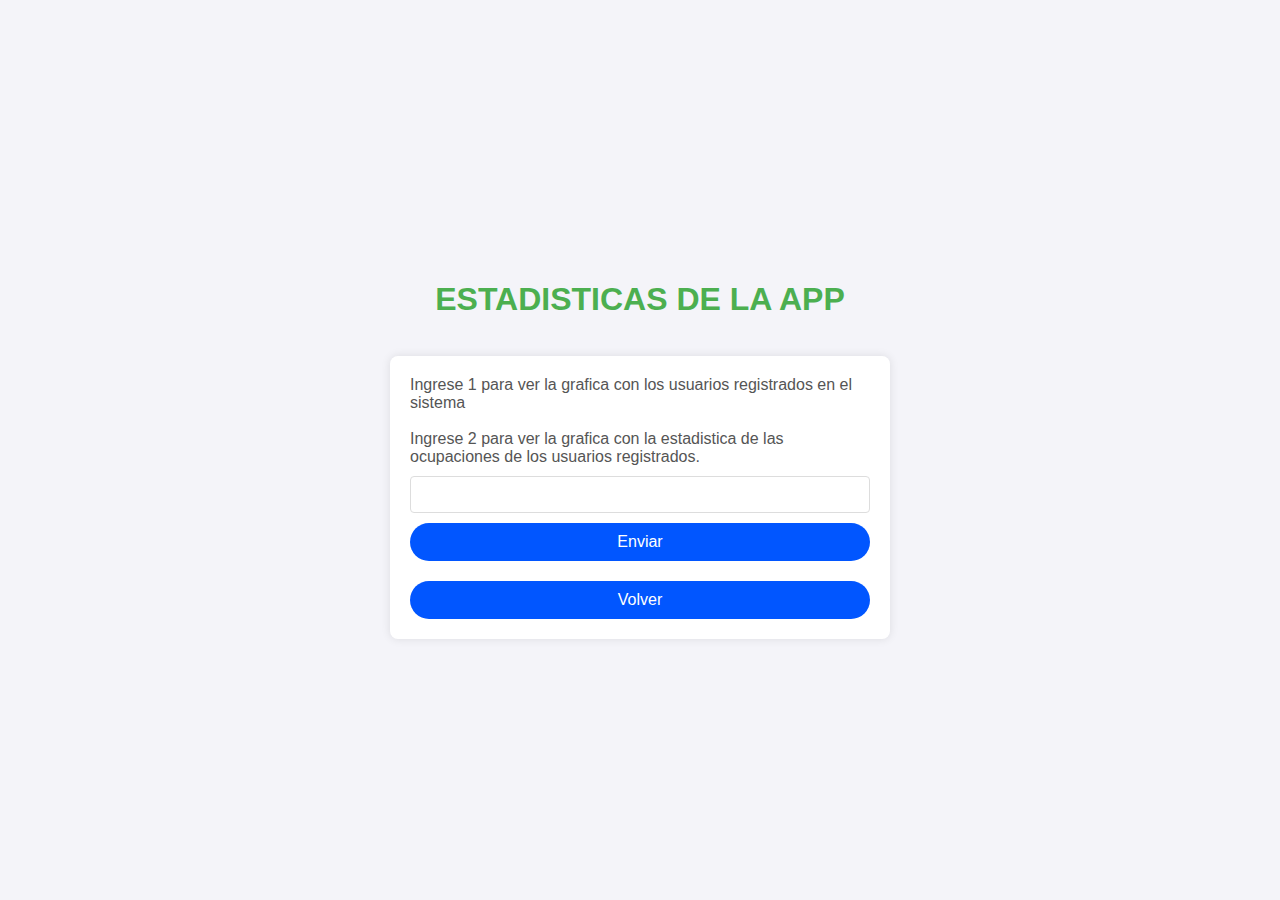
<file: templates/analytics.html>
<!DOCTYPE html>
<html lang="en">
<head>
    <meta charset="UTF-8">
    <meta name="viewport" content="width=device-width, initial-scale=1.0">
    <link rel="stylesheet" href="../static/styles/analytics-styles.css">
    <title>ESTADISTICAS</title>
</head>
<body>
    <h1>ESTADISTICAS DE LA APP</h1>
    <br />

    <div class="choice" class="visible">
        <form action="post" class="userchoice">
            <label for="userChoice">Ingrese 1 para ver la grafica con los usuarios registrados en el sistema <br><br/>Ingrese 2 para ver la grafica con la estadistica de las ocupaciones de los usuarios registrados.</label>
            <input type="text" id="userChoice" name="userchoice" aria-label="Escoja una opcion">
            <button type="submit" id="userChoiceBtn">Enviar</button>
        </form>
        <button type="button" id="backBtn">Volver</button>
    </div>
    <div id="users-results" class="hidden"></div>
    <div id="jobs-results" class="hidden"></div>

    <script src="../static/js/analytics.js"></script>
</body>
</html>
</file>
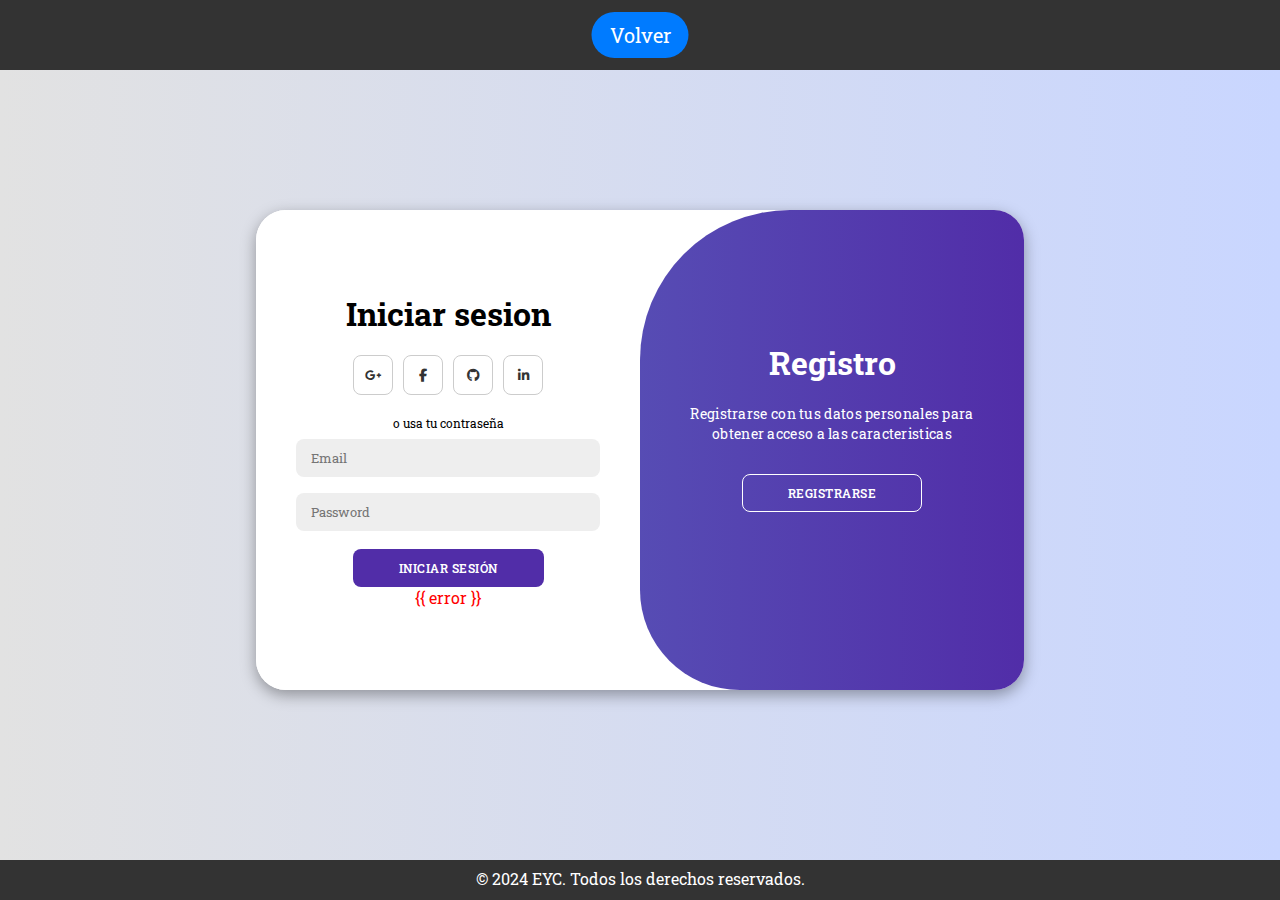
<file: templates/login.html>
<!DOCTYPE html>
<html lang="en">

<head>
    <meta charset="UTF-8">
    <meta name="viewport" content="width=device-width, initial-scale=1.0">
    <link rel="stylesheet" href="https://cdnjs.cloudflare.com/ajax/libs/font-awesome/6.4.2/css/all.min.css">
    <link rel="stylesheet" href="../static/styles/login-style.css">
    <title>EYC-Login</title>
</head>

<body>
    <header>
        <nav id="navbar" class="navegacion">
            <div id="login-header">
                <span>
                    <a href="/">Volver</a>
                </span>
            </div>
        </nav>
    </header>
    <div class="container" id="container">
        <div class="form-container sign-up">
            <form id="registerForm" method="POST">
                <h1>Crear una cuenta</h1>
                <div class="social-icons">
                    <a href="#" class="icon"><i class="fa-brands fa-google-plus-g"></i></a>
                    <a href="#" class="icon"><i class="fa-brands fa-facebook-f"></i></a>
                    <a href="#" class="icon"><i class="fa-brands fa-github"></i></a>
                    <a href="#" class="icon"><i class="fa-brands fa-linkedin-in"></i></a>
                </div>
                <span>o usar un correo electronico para registrarse</span>
                <input id="name" type="text" placeholder="Name">
                <input id="emailRegister" type="email" placeholder="Email">
                <input id="passwordRegister" type="password" placeholder="Password">
                <button type="submit">Registrarse</button>              
            </form>
        </div>
        <div class="form-container sign-in">
            <form method="POST">
                <h1>Iniciar sesion</h1>
                <div class="social-icons">
                    <a href="#" class="icon"><i class="fa-brands fa-google-plus-g"></i></a>
                    <a href="#" class="icon"><i class="fa-brands fa-facebook-f"></i></a>
                    <a href="#" class="icon"><i class="fa-brands fa-github"></i></a>
                    <a href="#" class="icon"><i class="fa-brands fa-linkedin-in"></i></a>
                </div>
                <span>o usa tu contraseña</span>
                <input name="email" type="email" placeholder="Email">
                <input name="password" type="password" placeholder="Password">
                <button type="submit">Iniciar sesión</button>
                <div id="error-message" style="color: red;">{{ error }}</div>
            </form>
        </div>
        <div class="toggle-container">
            <div class="toggle">
                <div class="toggle-panel toggle-left">
                    <h1>Bienvenido!</h1>
                    <p>Ingrese sus datos personales para obtener acceso a todas las caracteristicas</p>
                    <button class="hidden" id="login">iniciar sesión</button>
                </div>
                <div class="toggle-panel toggle-right">
                    <h1>Registro</h1>
                    <p>Registrarse con tus datos personales para obtener acceso a las caracteristicas </p>
                    <button class="hidden" id="register">Registrarse</button>
                </div>
            </div>
        </div>
    </div>
    <footer id="footer">
        <div class="footer-content">
            <span>&copy; 2024 EYC. Todos los derechos reservados.</span>
        </div>
    </footer>
    <script src="../static/js/login-script.js"></script>

</body>

</html>
</file>
<file: static/styles/analytics-styles.css>
* {
    margin: 0;
    padding: 0;
    font-family: sans-serif;
    box-sizing: border-box;
  }

/* General styles */
body {
    font-family: Arial, sans-serif;
    margin: 0;
    padding: 0;
    background-color: #f4f4f9;
    display: flex;
    flex-direction: column;
    align-items: center;
    justify-content: center;
    height: 100vh;
    color: #333;
}

h1 {
    margin-top: 20px;
    font-size: 2em;
    color: #4CAF50;
    text-align: center;
}

/* Form styles */
.choice {
    background: #fff;
    padding: 20px;
    border-radius: 8px;
    box-shadow: 0 0 10px rgba(0, 0, 0, 0.1);
    width: 90%;
    max-width: 500px;
    margin-top: 20px;
}

.userchoice label {
    display: block;
    margin-bottom: 10px;
    font-size: 1em;
    color: #555;
}

.userchoice input[type="text"] {
    width: 100%;
    padding: 10px;
    margin-bottom: 10px;
    border: 1px solid #ddd;
    border-radius: 4px;
}

.userchoice button {
    width: 100%;
    padding: 10px;
    background-color: #0156ff;
    border: none;
    color: white;
    font-size: 1em;
    cursor: pointer;
    border-radius: 20px;
}

.userchoice button:hover {
    background-color: #4616c08a;
}

.userchoice button:hover {
    background-color: #4616c08a;
}

/* Hidden elements */
.hidden {
    display: none;
}

.visible {
    display: block;
}

/* Results container styles */
#users-results, #jobs-results {
    background: #fff;
    padding: 20px;
    border-radius: 8px;
    box-shadow: 0 0 10px rgba(0, 0, 0, 0.1);
    width: 90%;
    max-width: 500px;
    margin-top: 20px;
    color: #333;
}

#analytics-img{
    max-width: 800px;
    margin-top: 20px;
}

#backButton {
    margin-top: 20px;
    padding: 10px;
    background-color: #0156ff;
    border: none;
    color: white;
    font-size: 1em;
    cursor: pointer;
    border-radius: 20px;
}

#backButton:hover {
    background-color: #4616c08a;
}

#backBtn {
    margin-top: 20px;
    width: 100%;
    padding: 10px;
    background-color: #0156ff;
    border: none;
    color: white;
    font-size: 1em;
    cursor: pointer;
    border-radius: 20px;
}

#backBtn:hover {
    background-color: #4616c08a;
}
</file>
<file: static/styles/login-style.css>
@import url('https://fonts.googleapis.com/css2?family=Roboto+Slab:wght@100..900&display=swap');

*{
    margin: 0;
    padding: 0;
    box-sizing: border-box;
    font-family: 'Roboto Slab', sans-serif;
}

body{
    background-color: #c9d6ff;
    background: linear-gradient(to right, #e2e2e2, #c9d6ff);
    display: flex;
    align-items: center;
    justify-content: center;
    flex-direction: column;
    height: 100vh;
}

.container{
    background-color: #fff;
    border-radius: 30px;
    box-shadow: 0 5px 15px rgba(0, 0, 0, 0.35);
    position: relative;
    overflow: hidden;
    width: 768px;
    max-width: 100%;
    min-height: 480px;
}

.container p{
    font-size: 14px;
    line-height: 20px;
    letter-spacing: 0.3px;
    margin: 20px 0;
}

.container span{
    font-size: 12px;
}

.container a{
    color: #333;
    font-size: 13px;
    text-decoration: none;
    margin: 15px 0 10px;
}

.container button{
    background-color: #512da8;
    color: #fff;
    font-size: 12px;
    padding: 10px 45px;
    border: 1px solid transparent;
    border-radius: 8px;
    font-weight: 600;
    letter-spacing: 0.5px;
    text-transform: uppercase;
    margin-top: 10px;
    cursor: pointer;
}

.container button.hidden{
    background-color: transparent;
    border-color: #fff;
}

.container form{
    background-color: #fff;
    display: flex;
    align-items: center;
    justify-content: center;
    flex-direction: column;
    padding: 0 40px;
    height: 100%;
}

.container input{
    background-color: #eee;
    border: none;
    margin: 8px 0;
    padding: 10px 15px;
    font-size: 13px;
    border-radius: 8px;
    width: 100%;
    outline: none;
}

.form-container{
    position: absolute;
    top: 0;
    height: 100%;
    transition: all 0.6s ease-in-out;
}

.sign-in{
    left: 0;
    width: 50%;
    z-index: 2;
}

.container.active .sign-in{
    transform: translateX(100%);
}

.sign-up{
    left: 0;
    width: 50%;
    opacity: 0;
    z-index: 1;
}

.container.active .sign-up{
    transform: translateX(100%);
    opacity: 1;
    z-index: 5;
    animation: move 0.6s;
}

@keyframes move{
    0%, 49.99%{
        opacity: 0;
        z-index: 1;
    }
    50%, 100%{
        opacity: 1;
        z-index: 5;
    }
}

.social-icons{
    margin: 20px 0;
}

.social-icons a{
    border: 1px solid #ccc;
    border-radius: 20%;
    display: inline-flex;
    justify-content: center;
    align-items: center;
    margin: 0 3px;
    width: 40px;
    height: 40px;
}

.toggle-container{
    position: absolute;
    top: 0;
    left: 50%;
    width: 50%;
    height: 100%;
    overflow: hidden;
    transition: all 0.6s ease-in-out;
    border-radius: 150px 0 0 100px;
    z-index: 1000;
}

.container.active .toggle-container{
    transform: translateX(-100%);
    border-radius: 0 150px 100px 0;
}

.toggle{
    background-color: #512da8;
    height: 100%;
    background: linear-gradient(to right, #5c6bc0, #512da8);
    color: #fff;
    position: relative;
    left: -100%;
    height: 100%;
    width: 200%;
    transform: translateX(0);
    transition: all 0.6s ease-in-out;
}

.container.active .toggle{
    transform: translateX(50%);
}

.toggle-panel{
    position: absolute;
    width: 50%;
    height: 90%;
    display: flex;
    align-items: center;
    justify-content: center;
    flex-direction: column;
    padding: 0 30px;
    text-align: center;
    top: 0;
    transform: translateX(0);
    transition: all 0.6s ease-in-out;
}

.toggle-left{
    transform: translateX(-200%);
}

.container.active .toggle-left{
    transform: translateX(0);
}

.toggle-right{
    right: 0;
    transform: translateX(0);
}

.container.active .toggle-right{
    transform: translateX(200%);
}

#login{
    background-color: #512da8;
    color: #fff;
    padding: 10px 20px;
    border: none;
    border-radius: 8px;
    cursor: pointer;
}

header {
    background-color: #333;
    padding: 35px 0; /* Aumentar el espacio vertical */
    position: absolute;
    top: 0;
    width: 100%;
    z-index: 1000;
}

#navbar {
    position: absolute;
    top: 50%;
    left: 50%;
    transform: translate(-50%, -50%);
    justify-content: space-between;
    align-items: center;
    padding: 0 20px;
}

#login-header a {
    text-decoration: none;
    color: #fff;
    font-size: 20px;
    border-radius: 25px;
    padding: 10px 18px;
    background-color: #007bff;
    transition: background-color 0.3s ease;
}

#login-header a:hover {
    background-color: #0056b3;
}


#footer {
    background-color: #333;
    position: absolute;
    bottom: 0;
    width: 100%;
    height: 2.5rem;   /* altura de pie de página */
  }

.footer-content {
    color: #fff;
    text-align: center;
    padding: 0.5rem;
}
</file>
